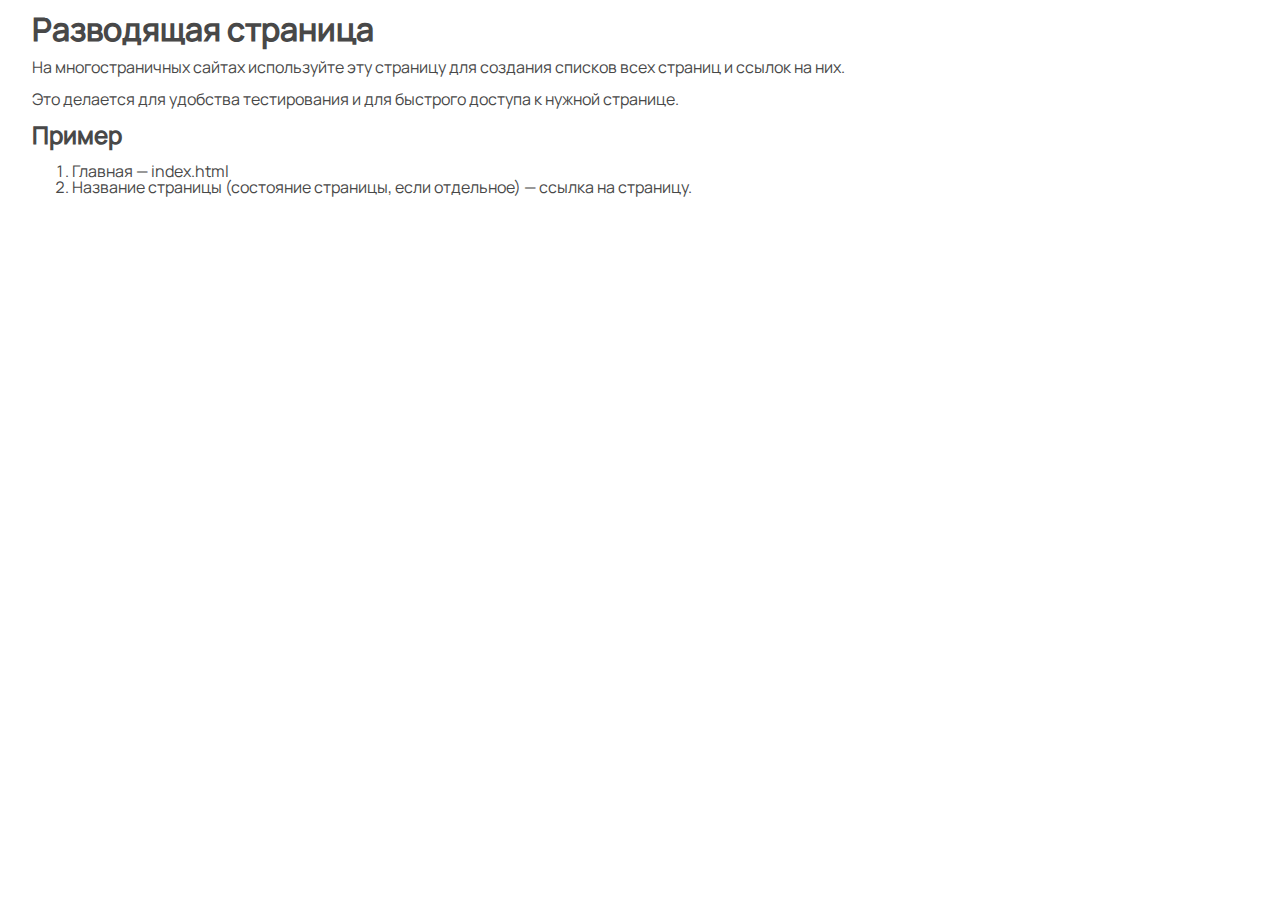
<file: sitemap.html>
<!DOCTYPE html>
<html lang="ru">
  <head>
    <meta charset="UTF-8" />
    <meta http-equiv="X-UA-Compatible" content="IE=edge" />
    <meta name="viewport" content="width=device-width, initial-scale=1.0" />
    <meta name="description" content="">
    <title>Masa</title>
    <link rel="stylesheet" href="css/style.min.css">
  </head>
  <body>
    <div class="wrapper">
      <header>
        <div class="container"></div>
      </header>
      <main>
        <section class="intro">
          <div class="container">
            <h1>Разводящая страница</h1>
            <p>На многостраничных сайтах используйте эту страницу для создания списков всех страниц и ссылок на них.</p>
            <p>Это делается для удобства тестирования и для быстрого доступа к нужной странице.</p>
            <h2>Пример</h2>
            <ol>
              <li>
                <a href="index.html">Главная — index.html</a>
              </li>
              <li>
                <a href="#">Название страницы (состояние страницы, если отдельное) — ссылка на страницу.</a>
              </li>
            </ol>
          </div>
        </section>
      </main>
      <footer>
        <div class="container"></div>
      </footer>
    </div>
  </body>
</html>
</file>
